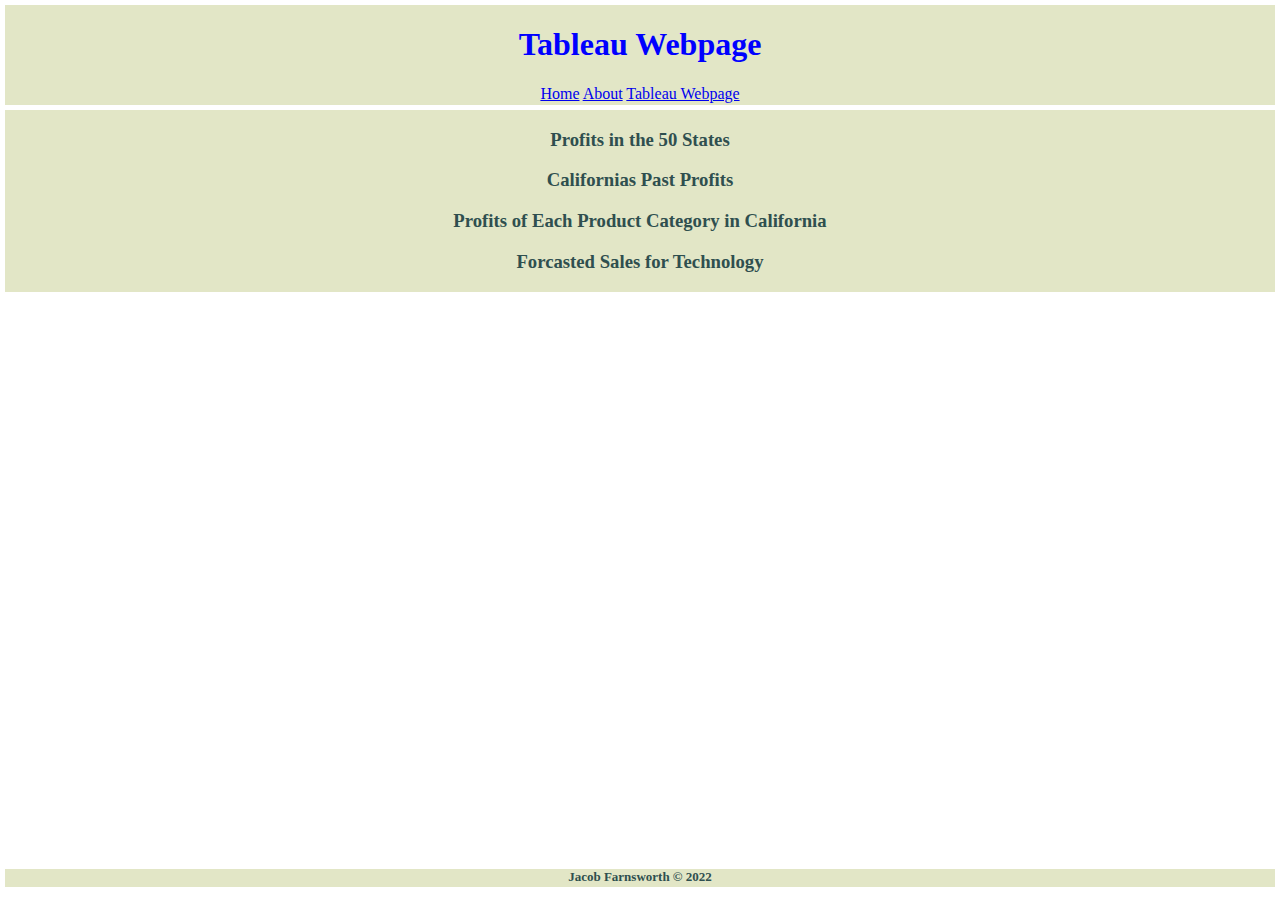
<file: HTML/Tableau.html>
<!-- Jacob Farnsworth Jun 13-->
<!DOCTYPE html>
<html>
    <head>
        <title>Jacob Farnsworth - Tableau Webpage</title>
        <link href="../styles/bootstyles.css" rel="stylesheet" />
    </head>
    <body>
        <div class="header common"> 
            <p >
                <div>
                    <h1 class="title">Tableau Webpage</h1>
                    <a  href="../index.html">Home</a>
                    <a  href="about.html">About</a>
                    <a  href="#">Tableau Webpage</a>
                </div>
            </p>
        </div>
        <div class="body common">
            <h3 class="subtitle">Profits in the 50 States</h3>
            <div class='graph' id='viz1655155809099' style='position: relative'><noscript><a href='#'><img alt='How are profits faring in each of the 50 states? ' src='https:&#47;&#47;public.tableau.com&#47;static&#47;images&#47;NG&#47;NGHS854RM&#47;1_rss.png' style='border: none' /></a></noscript><object class='tableauViz'  style='display:none;'><param name='host_url' value='https%3A%2F%2Fpublic.tableau.com%2F' /> <param name='embed_code_version' value='3' /> <param name='path' value='shared&#47;NGHS854RM' /> <param name='toolbar' value='yes' /><param name='static_image' value='https:&#47;&#47;public.tableau.com&#47;static&#47;images&#47;NG&#47;NGHS854RM&#47;1.png' /> <param name='animate_transition' value='yes' /><param name='display_static_image' value='yes' /><param name='display_spinner' value='yes' /><param name='display_overlay' value='yes' /><param name='display_count' value='yes' /><param name='language' value='en-US' /><param name='filter' value='publish=yes' /></object></div>                <script type='text/javascript'>                    var divElement = document.getElementById('viz1655155809099');                    var vizElement = divElement.getElementsByTagName('object')[0];                    vizElement.style.width='100%';vizElement.style.height=(divElement.offsetWidth*0.75)+'px';                    var scriptElement = document.createElement('script');                    scriptElement.src = 'https://public.tableau.com/javascripts/api/viz_v1.js';                    vizElement.parentNode.insertBefore(scriptElement, vizElement);                </script>
            <h3 class="subtitle">Californias Past Profits</h3>
            <div><div class='tableauPlaceholder' id='viz1655155901982' style='position: relative'><noscript><a href='#'><img alt='How has one of the highest-profit states fared for the last two years by profit, shown by month? ' src='https:&#47;&#47;public.tableau.com&#47;static&#47;images&#47;We&#47;Website2_16551555692520&#47;Sheet2&#47;1_rss.png' style='border: none' /></a></noscript><object class='tableauViz'  style='display:none;'><param name='host_url' value='https%3A%2F%2Fpublic.tableau.com%2F' /> <param name='embed_code_version' value='3' /> <param name='site_root' value='' /><param name='name' value='Website2_16551555692520&#47;Sheet2' /><param name='tabs' value='no' /><param name='toolbar' value='yes' /><param name='static_image' value='https:&#47;&#47;public.tableau.com&#47;static&#47;images&#47;We&#47;Website2_16551555692520&#47;Sheet2&#47;1.png' /> <param name='animate_transition' value='yes' /><param name='display_static_image' value='yes' /><param name='display_spinner' value='yes' /><param name='display_overlay' value='yes' /><param name='display_count' value='yes' /><param name='language' value='en-US' /><param name='filter' value='publish=yes' /></object></div>                <script type='text/javascript'>                    var divElement = document.getElementById('viz1655155901982');                    var vizElement = divElement.getElementsByTagName('object')[0];                    vizElement.style.width='100%';vizElement.style.height=(divElement.offsetWidth*0.75)+'px';                    var scriptElement = document.createElement('script');                    scriptElement.src = 'https://public.tableau.com/javascripts/api/viz_v1.js';                    vizElement.parentNode.insertBefore(scriptElement, vizElement);                </script></div>
            <h3 class="subtitle">Profits of Each Product Category in California</h3>
            <div><div class='tableauPlaceholder' id='viz1655156568176' style='position: relative'><noscript><a href='#'><img alt='How are profits within that state doing for each product category? ' src='https:&#47;&#47;public.tableau.com&#47;static&#47;images&#47;We&#47;Website3_16551555937760&#47;Sheet3&#47;1_rss.png' style='border: none' /></a></noscript><object class='tableauViz'  style='display:none;'><param name='host_url' value='https%3A%2F%2Fpublic.tableau.com%2F' /> <param name='embed_code_version' value='3' /> <param name='site_root' value='' /><param name='name' value='Website3_16551555937760&#47;Sheet3' /><param name='tabs' value='no' /><param name='toolbar' value='yes' /><param name='static_image' value='https:&#47;&#47;public.tableau.com&#47;static&#47;images&#47;We&#47;Website3_16551555937760&#47;Sheet3&#47;1.png' /> <param name='animate_transition' value='yes' /><param name='display_static_image' value='yes' /><param name='display_spinner' value='yes' /><param name='display_overlay' value='yes' /><param name='display_count' value='yes' /><param name='language' value='en-US' /><param name='filter' value='publish=yes' /></object></div>                <script type='text/javascript'>                    var divElement = document.getElementById('viz1655156568176');                    var vizElement = divElement.getElementsByTagName('object')[0];                    vizElement.style.width='100%';vizElement.style.height=(divElement.offsetWidth*0.75)+'px';                    var scriptElement = document.createElement('script');                    scriptElement.src = 'https://public.tableau.com/javascripts/api/viz_v1.js';                    vizElement.parentNode.insertBefore(scriptElement, vizElement);                </script></div>
            <h3 class="subtitle">Forcasted Sales for Technology</h3>
            <div><div class='tableauPlaceholder' id='viz1655156721651' style='position: relative'><noscript><a href='#'><img alt='For the most profitable category, forecast sales (pick a state that has enough data for a forecast) through November 2015 ' src='https:&#47;&#47;public.tableau.com&#47;static&#47;images&#47;We&#47;Website4_16551556080260&#47;Sheet4&#47;1_rss.png' style='border: none' /></a></noscript><object class='tableauViz'  style='display:none;'><param name='host_url' value='https%3A%2F%2Fpublic.tableau.com%2F' /> <param name='embed_code_version' value='3' /> <param name='site_root' value='' /><param name='name' value='Website4_16551556080260&#47;Sheet4' /><param name='tabs' value='no' /><param name='toolbar' value='yes' /><param name='static_image' value='https:&#47;&#47;public.tableau.com&#47;static&#47;images&#47;We&#47;Website4_16551556080260&#47;Sheet4&#47;1.png' /> <param name='animate_transition' value='yes' /><param name='display_static_image' value='yes' /><param name='display_spinner' value='yes' /><param name='display_overlay' value='yes' /><param name='display_count' value='yes' /><param name='language' value='en-US' /><param name='filter' value='publish=yes' /></object></div>                <script type='text/javascript'>                    var divElement = document.getElementById('viz1655156721651');                    var vizElement = divElement.getElementsByTagName('object')[0];                    vizElement.style.width='100%';vizElement.style.height=(divElement.offsetWidth*0.75)+'px';                    var scriptElement = document.createElement('script');                    scriptElement.src = 'https://public.tableau.com/javascripts/api/viz_v1.js';                    vizElement.parentNode.insertBefore(scriptElement, vizElement);                </script></div>
            <p></p>
            <p></p>
            <p></p>
            <p></p><p></p>
            <p></p>
            <p></p>
            <p></p>
        </div>
       
        
        <p class="footer common">Jacob Farnsworth &copy; 2022 </p>
    </body>   
</html>
</file>
<file: styles/bootstyles.css>
.title {
    font-weight: bolder;
    color: blue;
    
    text-shadow: 2in;
}

.subtitle {
    color: darkslategrey;
}

.common {
    background-color: rgb(226, 230, 198);
    border: 2px;
    border-color: rgb(0, 0, 0);
    position: absolute;
}
.header {
    top: 5px;
    left: 5px;
    right: 5px;
    height: 100px;
    text-align: center;
    z-index: 1;

}
.body {
    top:110px;
    left: 5px;
    right: 5px;
    
    text-align: center;
    z-index: 2;
}


.footer {
    bottom: 0px;
    height: 18px;
    left: 5px;
    right: 5px;
    text-align: center;
    font-size: small;
    color: darkslategrey;
    font-weight: bold;
    z-index: 3;
    position: fixed;

}
</file>
